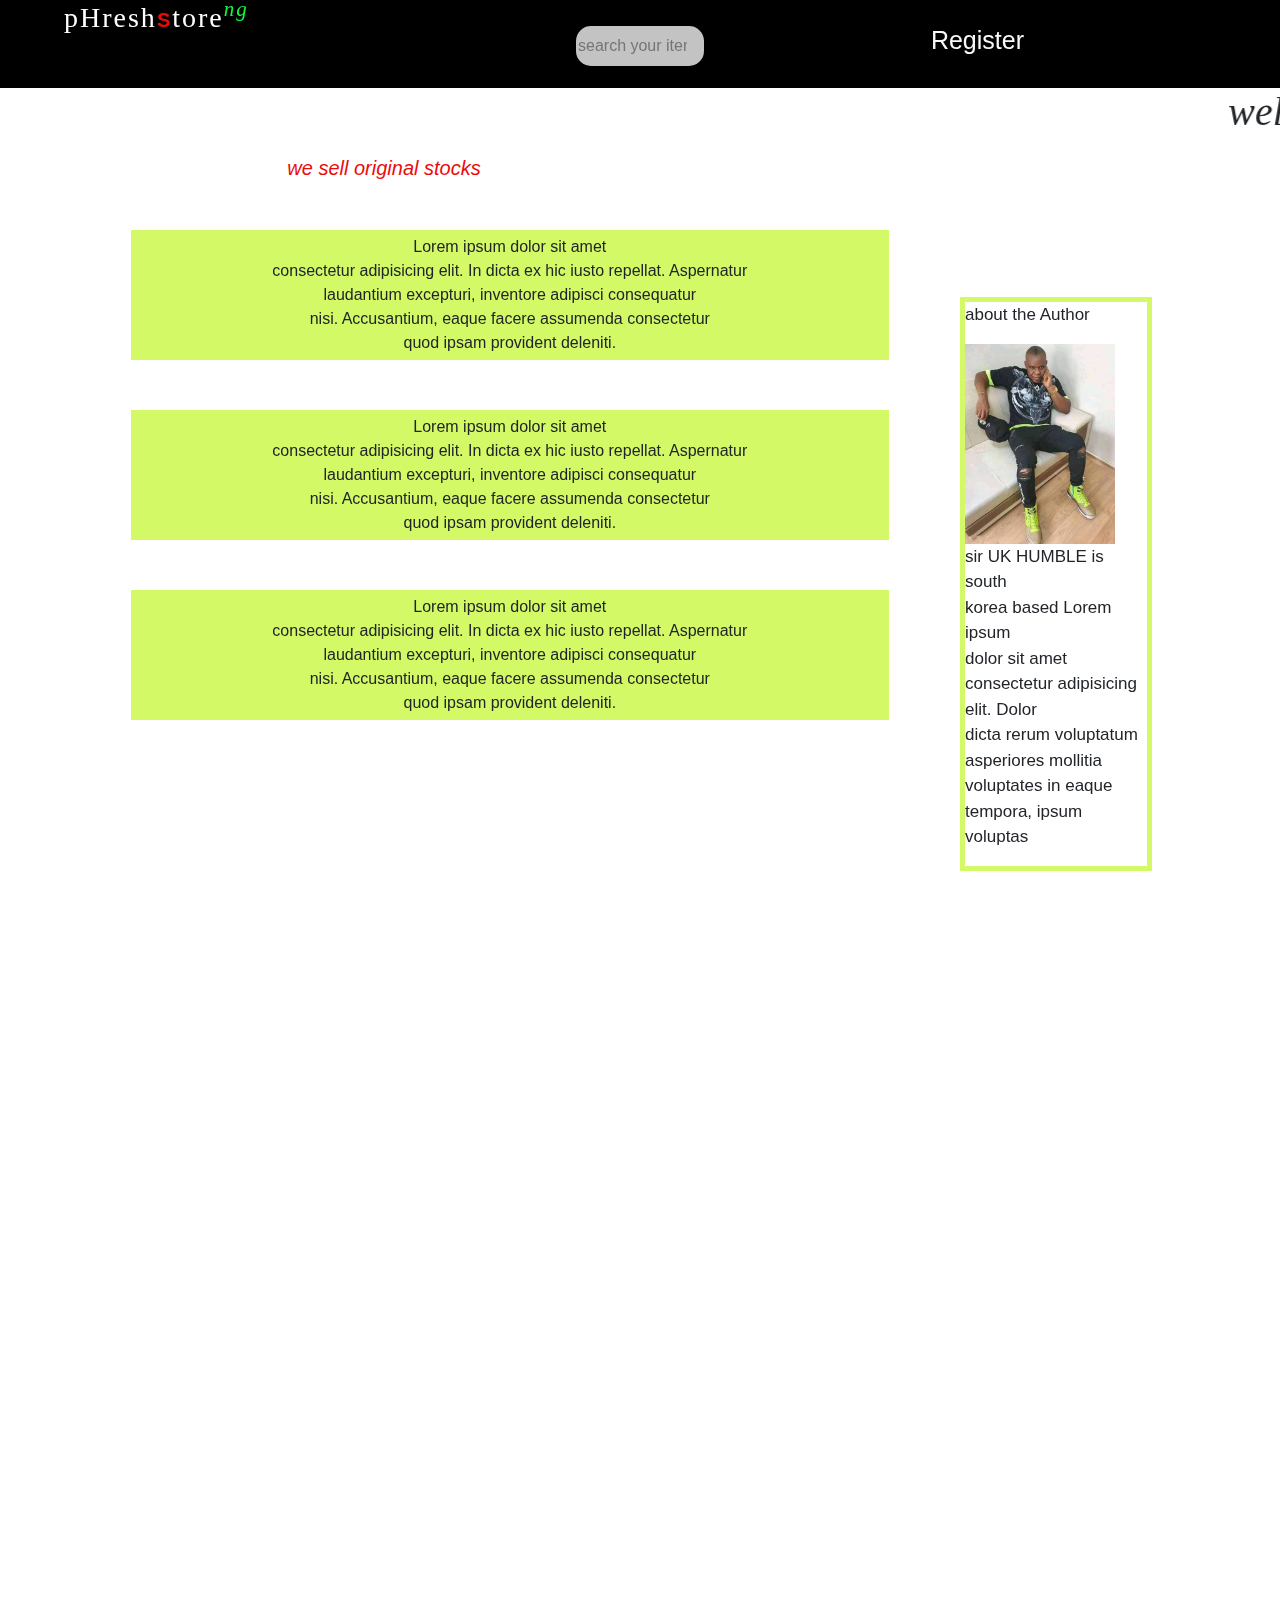
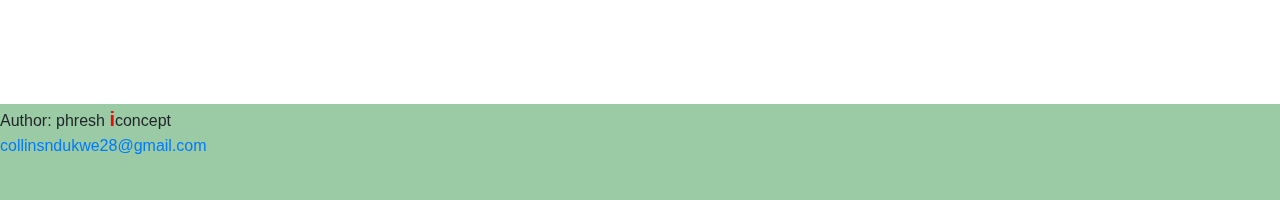
<file: javascript/index.html>
<!DOCTYPE html>
<html lang="en">
<head>
    <meta charset="UTF-8">
    <meta http-equiv="X-UA-Compatible" content="IE=edge">
    <meta name="viewport" content="width=device-width, initial-scale=1.0">
    <title>www.phreshstore.com</title>
    <link rel="stylesheet" href="/style/index.css">
    <link rel="stylesheet" href="/thirdparties/css/bootstrap.min.css">
</head>
<body>
    <nav>
        <a href="#">
        <h3>pHresh<b id="blinker">S</b>tore<sup>ng</sup></h3>
    </a>
        <input type="search" placeholder="search your item" id="search">
        <a href="regis.html" id="reg">Register</a>
    </nav>

    <marquee behavior="" direction=""><h1>welcome to phreshstore online mall</h1></marquee>
    <div class="foto">
        <p>about the Author</p>
        <img src="/images/bro uka.jpeg" alt="" style="width: 150px
        ;">
        <p>
            sir UK HUMBLE is south <br> korea based
            Lorem ipsum <br>dolor sit amet <br>consectetur 
            adipisicing<br> elit. Dolor<br> dicta rerum
             voluptatum<br> asperiores mollitia<br> voluptates
              in eaque<br> tempora, ipsum voluptas </p>
    </div>

    <article class="all">
   <h4 id="blinker">we sell original stocks</h4>

        <article class="item">Lorem ipsum dolor sit amet <br> consectetur adipisicing elit. In dicta ex hic
             iusto repellat. Aspernatur <br> laudantium excepturi,
              inventore adipisci consequatur <br> nisi. Accusantium, eaque
               facere assumenda consectetur<br>
                quod ipsam provident deleniti.
            </article>
        <article class="item">Lorem ipsum dolor sit amet <br> consectetur adipisicing elit. In dicta ex hic
             iusto repellat. Aspernatur <br> laudantium excepturi,
              inventore adipisci consequatur <br> nisi. Accusantium, eaque
               facere assumenda consectetur<br>
                quod ipsam provident deleniti.
            </article>
        <article class="item">Lorem ipsum dolor sit amet <br> consectetur adipisicing elit. In dicta ex hic
             iusto repellat. Aspernatur <br> laudantium excepturi,
              inventore adipisci consequatur <br> nisi. Accusantium, eaque
               facere assumenda consectetur<br>
                quod ipsam provident deleniti.
            </article>
        
    </article>

    <footer>
        <p>Author: phresh <b id="blinker">i</b>concept <br>
        <a href="mailto:collinsndukwe28@gmail.com">collinsndukwe28@gmail.com</a>
    </p>
    </footer>
    <script src="/thirdparties/jquery.min.js"></script>
    <script src="/thirdparties/js/bootstrap.min.js"></script>
    <script type="text/javascript" src="first.js"></script>
</body>
</html>
</file>
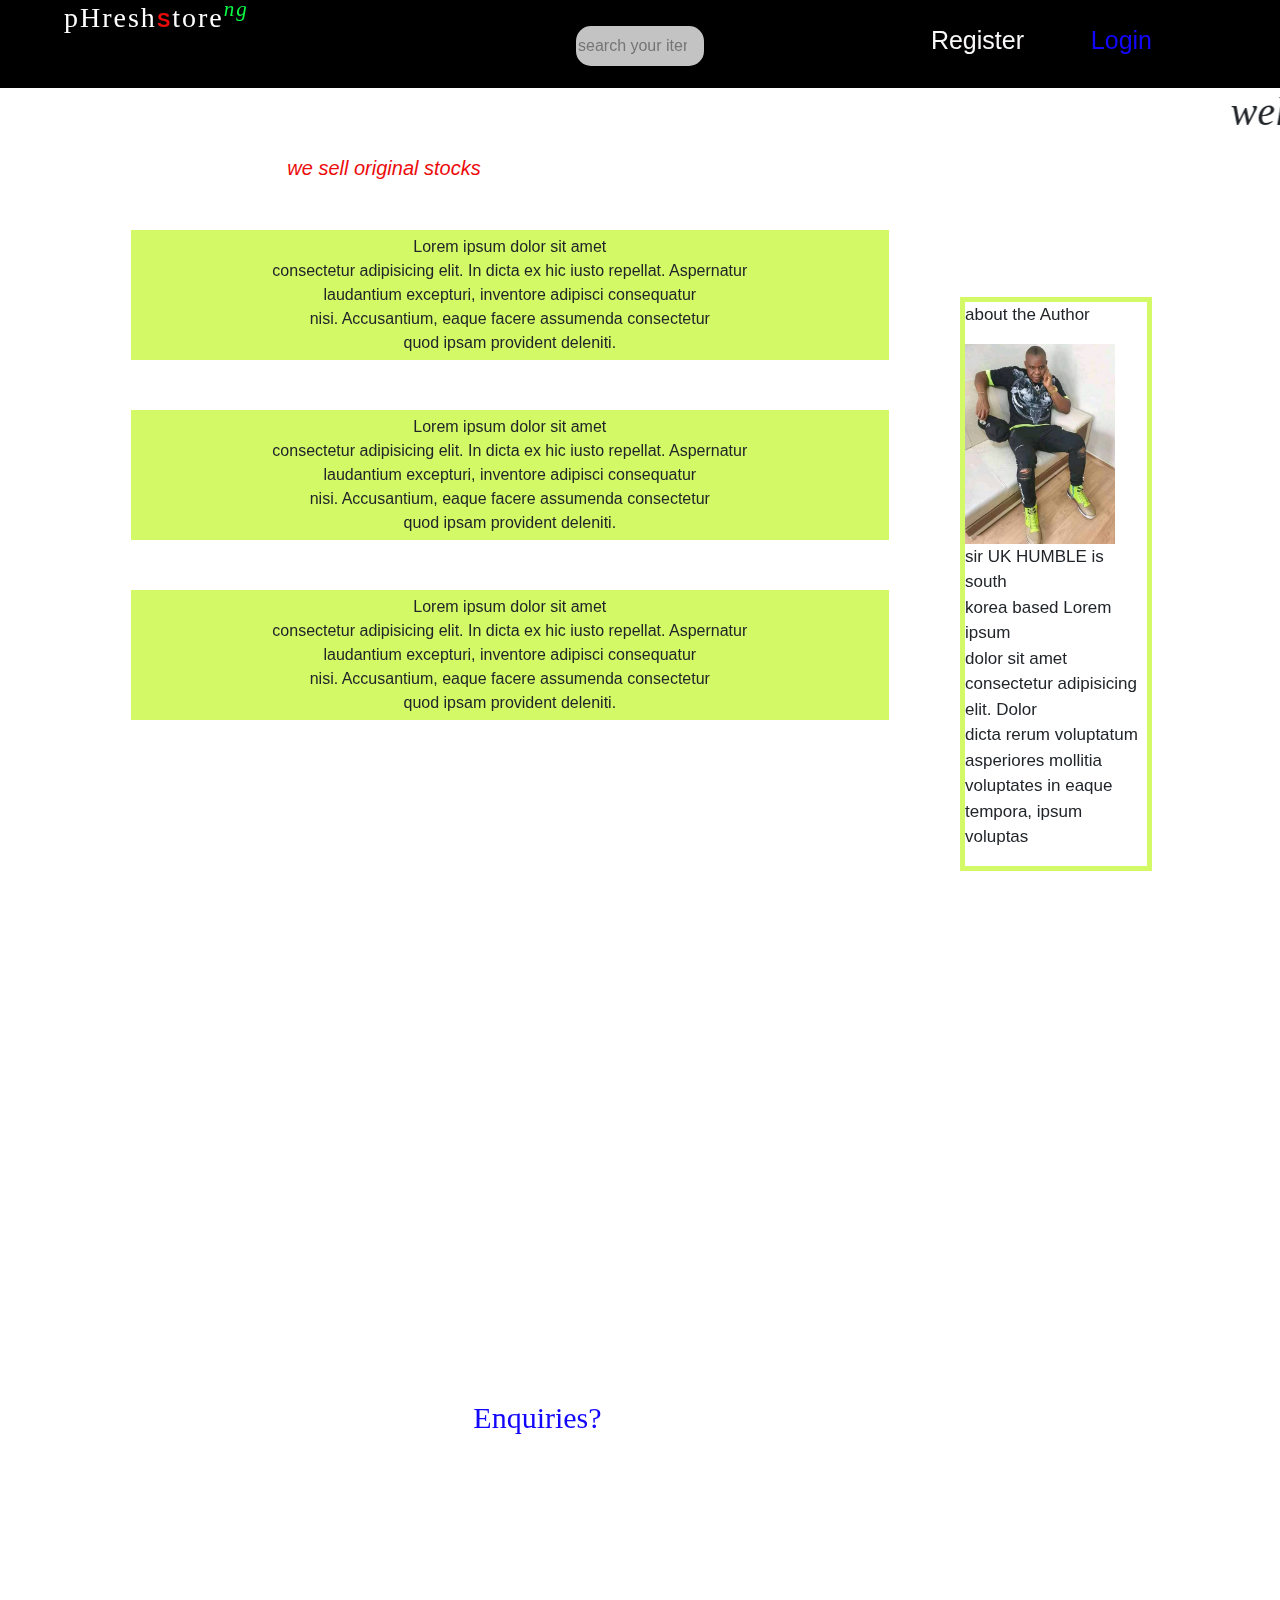
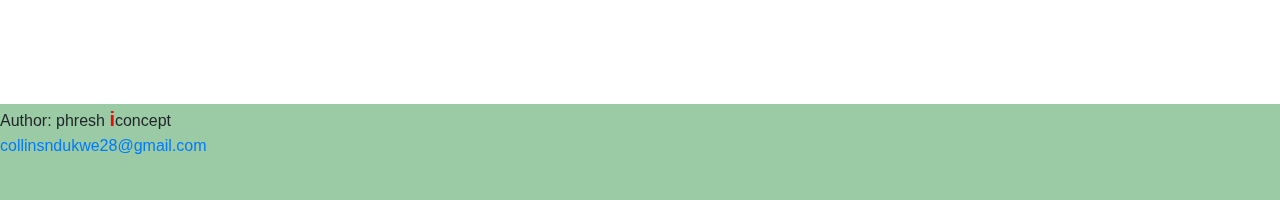
<file: EcommerseSi/javascript/index.html>
<!DOCTYPE html>
<html lang="en">
<head>
    <meta charset="UTF-8">
    <meta http-equiv="X-UA-Compatible" content="IE=edge">
    <meta name="viewport" content="width=device-width, initial-scale=1.0">
    <title>www.phreshstore.com</title>
    <link rel="stylesheet" href="/style/index.css">
    <link rel="stylesheet" href="/thirdparties/css/bootstrap.min.css">
</head>
<body>
    <nav>
        <a href="#">
        <h3>pHresh<b id="blinker">S</b>tore<sup>ng</sup></h3>
    </a>
        <input type="search" placeholder="search your item" id="search">
        <a href="regis.html" id="reg">Register</a>
        <a href="login.html" id="log1">Login</a>
    </nav>

    <marquee behavior="" direction=""><h1>welcome to phreshstore online mall</h1></marquee>
    <div class="foto">
        <p>about the Author</p>
        <img src="/images/bro uka.jpeg" alt="" style="width: 150px
        ;">
        <p>
            sir UK HUMBLE is south <br> korea based
            Lorem ipsum <br>dolor sit amet <br>consectetur 
            adipisicing<br> elit. Dolor<br> dicta rerum
             voluptatum<br> asperiores mollitia<br> voluptates
              in eaque<br> tempora, ipsum voluptas </p>
    </div>

   
        <form class="chatform">
            <h5>talk to Us</h5>
            <p class="exitbtn">x</p>
            <input type="email" placeholder="example_@gmail.com"><br>
            <textarea name="" id="text" cols="20" rows="2"></textarea><br>
            <button type="button">Send</button>
        </form>
  
    <div class="showBtn">Enquiries?</div>
    <div class="popmsge" id="blinker">your information is secured with us</div>

    <article class="all">
   <h4 id="blinker">we sell original stocks</h4>

        <article class="item">Lorem ipsum dolor sit amet <br> consectetur adipisicing elit. In dicta ex hic
             iusto repellat. Aspernatur <br> laudantium excepturi,
              inventore adipisci consequatur <br> nisi. Accusantium, eaque
               facere assumenda consectetur<br>
                quod ipsam provident deleniti.
            </article>
        <article class="item">Lorem ipsum dolor sit amet <br> consectetur adipisicing elit. In dicta ex hic
             iusto repellat. Aspernatur <br> laudantium excepturi,
              inventore adipisci consequatur <br> nisi. Accusantium, eaque
               facere assumenda consectetur<br>
                quod ipsam provident deleniti.
            </article>
        <article class="item">Lorem ipsum dolor sit amet <br> consectetur adipisicing elit. In dicta ex hic
             iusto repellat. Aspernatur <br> laudantium excepturi,
              inventore adipisci consequatur <br> nisi. Accusantium, eaque
               facere assumenda consectetur<br>
                quod ipsam provident deleniti.
            </article>
        
    </article>

    <footer>
        <p>Author: phresh <b id="blinker">i</b>concept <br>
        <a href="mailto:collinsndukwe28@gmail.com">collinsndukwe28@gmail.com</a>
    </p>
    </footer>
    <script src="/thirdparties/jquery.min.js"></script>
    <script src="/thirdparties/js/bootstrap.min.js"></script>
    <script type="text/javascript" src="first.js"></script>
</body>
</html>
</file>
<file: style/index.css>
body{
    width: 100%;
    height: 50em;
    background: #f69c9c70;
}
nav{
    position: sticky;
    top: 0%;
    background: black;
    color: white;
    height: 5.5em;
}
#search{
    position: absolute;
    right: 45%;
    top: 30%;
    width: 10%;
    height: 2.5em;
    border-radius: 15px;
    text-align: center;
    background: #f9f7f7c9;
    border: none;
    color: black;
}
h3{
    font-family: fantasy;
    font-size: 30px;
    position: absolute;
    left: 5%;
    top: 1%;
    letter-spacing: 2px;
    color: white;   
}

sup{
    color: #0bf942;
    font-style: italic;
    font-size: 15px;
    font-weight: 100;   
}
#displayCartItem{
    width: 20px;
    height: 20px;
    border-radius: 25px;
    background: #fbf8f8;
    color: #ec0b0b;
    text-align: center;
    font-size: 20px;
    position: absolute;
    top: 5%;
    right: 5%;
}
#blinker{
  color: #ec0b0b;
  font-family: 'Franklin Gothic Medium', 'Arial Narrow', Arial, sans-serif;
  font-size:20px;
  animation: blink 2s   ease-in infinite;
}

@keyframes blink{
  50%{
      opacity: 0;
  }
}

#reg{
    position: absolute;
    right: 20%;
    top: 25%;
    text-decoration: none;
    font-size: 25px;
    color: #fbf8f8;
}
#log1{
    position: absolute;
    right: 10%;
    top: 25%;
    text-decoration: none;
    font-size: 25px;
    color: #1307fb;
}
.all{
    margin: o;
    padding: 5px;
    text-align: center;
    width: 60%;
}
.item{
    width: 100%;
    padding: 5px;
    background: #c8f841cd;
    margin: 50px;
    text-align: center;
    position: relative;
    right: -10%;
}
h1{
    font-family: Georgia, 'Times New Roman', Times, serif;
    font-style: oblique;
}
h4{
    font-family: Georgia, 'Times New Roman', Times, serif;
    font-style: oblique;
    color: #ec0b0b;
    text-align: center;
}
.foto{
    position: absolute;
    right: 10%;
    top: 33%;
    width: 15%;
    font-size: 17px;
    border: 5px solid #c8f841cd ;
}

footer{
    position: absolute;
    bottom: -100%;
    background: #7cbc8bc5;
    width: 100%;
    height: 6em;

}

.showBtn{
    position: absolute;
    bottom: -60%;
    right: 53%;
    font-size: 30px;
    font-family: fantasy;
    cursor: pointer;
    color: #1307fb;
}
.popmsge{
    position: absolute;
    bottom: -60%;
    right: 45%;
    font-size: 50px;
    font-family: fantasy;
    cursor: pointer;
    color: #1307fb;
    display: none;
}
.chatform{
    display: none;
    position: absolute;
    bottom: -50%;
    right: 50%;
    width: 15%;
    height: 15em;
    border: 1px solid black;
}
.chatform button{
    position: absolute;
    bottom: 0%;
    right: 50%;
    background: #1307fb;
    font-size: 15px;
    color: #f8f5f5;
}
.chatform textarea{
    position: absolute;
    bottom: 17%;
    right: 10%;
    font-size: 15px;
}
.chatform input{
    position: absolute;
    bottom: 50%;
    right: 6%;
    font-size: 15px;
}
.chatform h5{
    position: absolute;
    right: 0%;
    font-size: 25px;
    background-color: #1307fb;
    color: white;
    width: 100%;
    text-align: center;
}
.chatform p{
    position: absolute;
    right: 0%;
    top: 0%;
    font-size: 15px;
    cursor: pointer;
    color: white;
    text-align: center;
}
</file>
